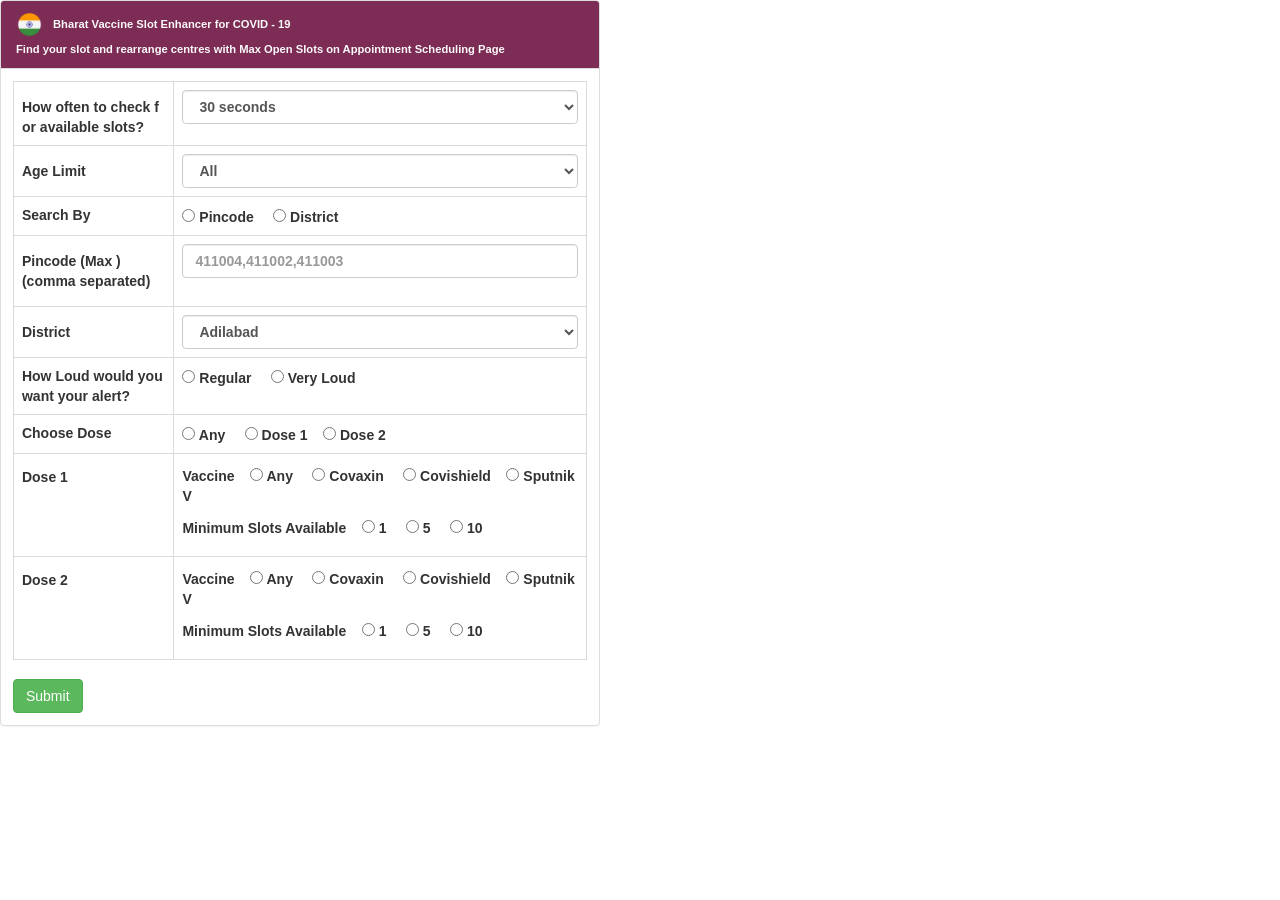
<file: vaccine-slot-enhancer-india-app/index.html>
<!doctype html>
<html>
  <head>
    <title>Bharat Vaccine Slot Enhancer COVID - 19</title>
    <script src="js/jquery.js"></script>
    <link href="css/bootstrap.min.css" rel="stylesheet">
    <link href="css/style.css" rel="stylesheet">
    
  </head>
    <body>
    <div class="panel panel-default">
      <!-- Default panel contents -->
      <div class="panel-heading"><img class="logo" src="icon.png"><span><b>Bharat Vaccine Slot Enhancer for COVID - 19<b>
        <br>
      Find your slot and rearrange centres with Max Open Slots on Appointment Scheduling Page</span>
    </div>
    <div style="padding-left: 2%; padding-top: 2%; padding-right: 2%">
      <!-- Table -->
      <table class="table" width="100%"s>
        <tbody>
          <tr>
            <td width="28%" align="left" style="padding-top: 15px">
              <strong>How often to check for available slots? </strong>
            </td>
            <td width="72%" align="left">
                <select  class="form-control" name="poll_interval" id="poll_interval">
               <!--   <option value="15000">15 seconds</option> -->
                  <option value="30000">30 seconds</option>
                  <option value="60000">1 minute</option>
                  <option value="300000">5 minutes</option>
                  <option value="900000">15 minutes</option>
                </select>
            </td>
          </tr>
          <tr>
            <td width="28%" align="left" style="padding-top: 15px">
              <strong>Age Limit</strong>
            </td>
            <td width="72%" align="left">
                <select  class="form-control" name="age" id="age">
                  <option value="-1">All</option>
                  <option value="18">18 to 44</option>
                  <option value="45">45+</option>
                </select>
            </td>
          </tr>
          <tr style="padding:20px">
            <td width="28%" align="left" style="padding-top: 8px">
              <strong>Search By</strong>
            </td>
            <td width="72%" align="left">
                <input type="radio" value="pincode" name="group2">&nbsp;Pincode &nbsp;&nbsp;&nbsp;&nbsp;<input type="radio" value="district" name="group2">&nbsp;District

            </td>
          </tr> 
          <tr>
            <td width="28%" align="left" style="padding-top: 15px">
              <strong>Pincode (Max <span id="max_pincodes"></span>)<br>(comma separated) </strong>
            </td>
            <td width="72%" align="left">
                <input class="form-control" type="text" id="pincode" name="pincode" placeholder='411004,411002,411003' >
                &nbsp;<span id="pin_error_message" style="font-size: 10px; color: red"></span>
            </td>
          </tr> 
          <tr>
            <td width="28%" align="left" style="padding-top: 15px">
              <strong>District </strong>
            </td>
            <td width="72%" align="left">
                <select  class="form-control" name="district" id="district">
                 <option value="582">Adilabad</option>
<option value="320">Agar</option>
<option value="796">Agatti Island</option>
<option value="622">Agra</option>
<option value="154">Ahmedabad</option>
<option value="770">Ahmedabad Corporation</option>
<option value="391">Ahmednagar</option>
<option value="425">Aizawl East</option>
<option value="426">Aizawl West</option>
<option value="507">Ajmer</option>
<option value="364">Akola</option>
<option value="301">Alappuzha</option>
<option value="623">Aligarh</option>
<option value="710">Alipurduar District</option>
<option value="357">Alirajpur</option>
<option value="704">Almora</option>
<option value="512">Alwar</option>
<option value="193">Ambala</option>
<option value="625">Ambedkar Nagar</option>
<option value="626">Amethi</option>
<option value="366">Amravati</option>
<option value="174">Amreli</option>
<option value="485">Amritsar</option>
<option value="627">Amroha</option>
<option value="179">Anand</option>
<option value="9">Anantapur</option>
<option value="224">Anantnag</option>
<option value="445">Angul</option>
<option value="22">Anjaw</option>
<option value="334">Anuppur</option>
<option value="779">Aranthangi</option>
<option value="74">Araria</option>
<option value="158">Aravalli</option>
<option value="555">Ariyalur</option>
<option value="78">Arwal</option>
<option value="354">Ashoknagar</option>
<option value="578">Attur</option>
<option value="628">Auraiya</option>
<option value="77">Aurangabad</option>
<option value="397">Aurangabad </option>
<option value="646">Ayodhya</option>
<option value="629">Azamgarh</option>
<option value="630">Badaun</option>
<option value="270">Bagalkot</option>
<option value="707">Bageshwar</option>
<option value="631">Baghpat</option>
<option value="632">Bahraich</option>
<option value="46">Baksa</option>
<option value="338">Balaghat</option>
<option value="448">Balangir</option>
<option value="633">Balarampur</option>
<option value="447">Balasore</option>
<option value="634">Ballia</option>
<option value="110">Balod</option>
<option value="111">Baloda bazar</option>
<option value="112">Balrampur</option>
<option value="159">Banaskantha</option>
<option value="635">Banda</option>
<option value="223">Bandipore</option>
<option value="276">Bangalore Rural</option>
<option value="265">Bangalore Urban</option>
<option value="83">Banka</option>
<option value="711">Bankura</option>
<option value="519">Banswara</option>
<option value="636">Barabanki</option>
<option value="225">Baramulla</option>
<option value="516">Baran</option>
<option value="637">Bareilly</option>
<option value="472">Bargarh</option>
<option value="528">Barmer</option>
<option value="483">Barnala</option>
<option value="47">Barpeta</option>
<option value="343">Barwani</option>
<option value="712">Basirhat HD (North 24 Parganas)</option>
<option value="113">Bastar</option>
<option value="638">Basti</option>
<option value="493">Bathinda</option>
<option value="294">BBMP</option>
<option value="384">Beed</option>
<option value="98">Begusarai</option>
<option value="264">Belgaum</option>
<option value="274">Bellary</option>
<option value="114">Bemetara</option>
<option value="362">Betul</option>
<option value="687">Bhadohi</option>
<option value="583">Bhadradri Kothagudem</option>
<option value="454">Bhadrak</option>
<option value="82">Bhagalpur</option>
<option value="370">Bhandara</option>
<option value="508">Bharatpur</option>
<option value="180">Bharuch</option>
<option value="175">Bhavnagar</option>
<option value="771">Bhavnagar Corporation</option>
<option value="523">Bhilwara</option>
<option value="351">Bhind</option>
<option value="200">Bhiwani</option>
<option value="99">Bhojpur</option>
<option value="312">Bhopal</option>
<option value="272">Bidar</option>
<option value="115">Bijapur</option>
<option value="639">Bijnour</option>
<option value="501">Bikaner</option>
<option value="116">Bilaspur</option>
<option value="219">Bilaspur</option>
<option value="713">Birbhum</option>
<option value="398">Bishnupur</option>
<option value="714">Bishnupur HD (Bankura)</option>
<option value="765">Biswanath</option>
<option value="242">Bokaro</option>
<option value="57">Bongaigaon</option>
<option value="176">Botad</option>
<option value="468">Boudh</option>
<option value="229">Budgam</option>
<option value="640">Bulandshahr</option>
<option value="367">Buldhana</option>
<option value="514">Bundi</option>
<option value="342">Burhanpur</option>
<option value="100">Buxar</option>
<option value="66">Cachar</option>
<option value="141">Central Delhi</option>
<option value="271">Chamarajanagar</option>
<option value="214">Chamba</option>
<option value="699">Chamoli</option>
<option value="708">Champawat</option>
<option value="429">Champhai</option>
<option value="641">Chandauli</option>
<option value="399">Chandel</option>
<option value="108">Chandigarh</option>
<option value="380">Chandrapur</option>
<option value="20">Changlang</option>
<option value="766">Charaideo</option>
<option value="201">Charkhi Dadri</option>
<option value="245">Chatra</option>
<option value="565">Chengalpet</option>
<option value="571">Chennai</option>
<option value="778">Cheyyar</option>
<option value="328">Chhatarpur</option>
<option value="337">Chhindwara</option>
<option value="181">Chhotaudepur</option>
<option value="273">Chikamagalur</option>
<option value="291">Chikkaballapur</option>
<option value="58">Chirang</option>
<option value="268">Chitradurga</option>
<option value="642">Chitrakoot</option>
<option value="10">Chittoor</option>
<option value="521">Chittorgarh</option>
<option value="400">Churachandpur</option>
<option value="530">Churu</option>
<option value="539">Coimbatore</option>
<option value="715">Cooch Behar</option>
<option value="783">COOCHBEHAR</option>
<option value="547">Cuddalore</option>
<option value="457">Cuttack</option>
<option value="137">Dadra and Nagar Haveli</option>
<option value="182">Dahod</option>
<option value="716">Dakshin Dinajpur</option>
<option value="269">Dakshina Kannada</option>
<option value="327">Damoh</option>
<option value="163">Dang</option>
<option value="117">Dantewada</option>
<option value="94">Darbhanga</option>
<option value="717">Darjeeling</option>
<option value="48">Darrang</option>
<option value="350">Datia</option>
<option value="511">Dausa</option>
<option value="275">Davanagere</option>
<option value="697">Dehradun</option>
<option value="473">Deogarh</option>
<option value="253">Deoghar</option>
<option value="643">Deoria</option>
<option value="168">Devbhumi Dwaraka</option>
<option value="324">Dewas</option>
<option value="614">Dhalai</option>
<option value="118">Dhamtari</option>
<option value="257">Dhanbad</option>
<option value="341">Dhar</option>
<option value="566">Dharmapuri</option>
<option value="278">Dharwad</option>
<option value="62">Dhemaji</option>
<option value="458">Dhenkanal</option>
<option value="524">Dholpur</option>
<option value="59">Dhubri</option>
<option value="388">Dhule</option>
<option value="718">Diamond Harbor HD (S 24 Parganas)</option>
<option value="25">Dibang Valley</option>
<option value="43">Dibrugarh</option>
<option value="67">Dima Hasao</option>
<option value="434">Dimapur</option>
<option value="556">Dindigul</option>
<option value="336">Dindori</option>
<option value="232">Doda</option>
<option value="258">Dumka</option>
<option value="520">Dungarpur</option>
<option value="119">Durg</option>
<option value="719">East Bardhaman</option>
<option value="105">East Champaran</option>
<option value="145">East Delhi</option>
<option value="424">East Garo Hills</option>
<option value="11">East Godavari</option>
<option value="418">East Jaintia Hills</option>
<option value="23">East Kameng</option>
<option value="414">East Khasi Hills</option>
<option value="42">East Siang</option>
<option value="535">East Sikkim</option>
<option value="247">East Singhbhum</option>
<option value="307">Ernakulam</option>
<option value="563">Erode</option>
<option value="644">Etah</option>
<option value="645">Etawah</option>
<option value="199">Faridabad</option>
<option value="499">Faridkot</option>
<option value="647">Farrukhabad</option>
<option value="196">Fatehabad</option>
<option value="484">Fatehgarh Sahib</option>
<option value="648">Fatehpur</option>
<option value="487">Fazilka</option>
<option value="480">Ferozpur</option>
<option value="649">Firozabad</option>
<option value="280">Gadag</option>
<option value="379">Gadchiroli</option>
<option value="467">Gajapati</option>
<option value="228">Ganderbal</option>
<option value="153">Gandhinagar</option>
<option value="772">Gandhinagar Corporation</option>
<option value="449">Ganjam</option>
<option value="243">Garhwa</option>
<option value="120">Gariaband</option>
<option value="136">Gaurela Pendra Marwahi </option>
<option value="650">Gautam Buddha Nagar</option>
<option value="79">Gaya</option>
<option value="651">Ghaziabad</option>
<option value="652">Ghazipur</option>
<option value="177">Gir Somnath</option>
<option value="256">Giridih</option>
<option value="60">Goalpara</option>
<option value="262">Godda</option>
<option value="53">Golaghat</option>
<option value="615">Gomati</option>
<option value="653">Gonda</option>
<option value="378">Gondia</option>
<option value="104">Gopalganj</option>
<option value="654">Gorakhpur</option>
<option value="267">Gulbarga</option>
<option value="251">Gumla</option>
<option value="348">Guna</option>
<option value="5">Guntur</option>
<option value="489">Gurdaspur</option>
<option value="188">Gurgaon</option>
<option value="313">Gwalior</option>
<option value="68">Hailakandi</option>
<option value="217">Hamirpur</option>
<option value="655">Hamirpur</option>
<option value="517">Hanumangarh</option>
<option value="656">Hapur</option>
<option value="361">Harda</option>
<option value="657">Hardoi</option>
<option value="702">Haridwar</option>
<option value="289">Hassan</option>
<option value="658">Hathras</option>
<option value="279">Haveri</option>
<option value="255">Hazaribagh</option>
<option value="386">Hingoli</option>
<option value="191">Hisar</option>
<option value="764">Hojai</option>
<option value="720">Hoogly</option>
<option value="360">Hoshangabad</option>
<option value="481">Hoshiarpur</option>
<option value="721">Howrah</option>
<option value="581">Hyderabad</option>
<option value="306">Idukki</option>
<option value="401">Imphal East</option>
<option value="402">Imphal West</option>
<option value="314">Indore</option>
<option value="17">Itanagar Capital Complex</option>
<option value="315">Jabalpur</option>
<option value="459">Jagatsinghpur</option>
<option value="584">Jagtial</option>
<option value="505">Jaipur I</option>
<option value="506">Jaipur II</option>
<option value="527">Jaisalmer</option>
<option value="460">Jajpur</option>
<option value="492">Jalandhar</option>
<option value="659">Jalaun</option>
<option value="390">Jalgaon</option>
<option value="396">Jalna</option>
<option value="533">Jalore</option>
<option value="722">Jalpaiguri</option>
<option value="230">Jammu</option>
<option value="169">Jamnagar</option>
<option value="773">Jamnagar Corporation</option>
<option value="259">Jamtara</option>
<option value="107">Jamui</option>
<option value="585">Jangaon</option>
<option value="121">Janjgir-Champa</option>
<option value="122">Jashpur</option>
<option value="660">Jaunpur</option>
<option value="586">Jayashankar Bhupalpally</option>
<option value="91">Jehanabad</option>
<option value="340">Jhabua</option>
<option value="189">Jhajjar</option>
<option value="515">Jhalawar</option>
<option value="661">Jhansi</option>
<option value="723">Jhargram</option>
<option value="474">Jharsuguda</option>
<option value="510">Jhunjhunu</option>
<option value="204">Jind</option>
<option value="410">Jiribam</option>
<option value="502">Jodhpur</option>
<option value="587">Jogulamba Gadwal</option>
<option value="54">Jorhat</option>
<option value="178">Junagadh</option>
<option value="774">Junagadh Corporation</option>
<option value="80">Kaimur</option>
<option value="190">Kaithal</option>
<option value="413">Kakching</option>
<option value="464">Kalahandi</option>
<option value="724">Kalimpong</option>
<option value="552">Kallakurichi</option>
<option value="588">Kamareddy</option>
<option value="409">Kamjong</option>
<option value="24">Kamle</option>
<option value="49">Kamrup Metropolitan</option>
<option value="50">Kamrup Rural</option>
<option value="557">Kanchipuram</option>
<option value="450">Kandhamal</option>
<option value="408">Kangpokpi</option>
<option value="213">Kangra</option>
<option value="123">Kanker</option>
<option value="662">Kannauj</option>
<option value="297">Kannur</option>
<option value="663">Kanpur Dehat</option>
<option value="664">Kanpur Nagar</option>
<option value="544">Kanyakumari</option>
<option value="479">Kapurthala</option>
<option value="476">Karaikal</option>
<option value="525">Karauli</option>
<option value="51">Karbi-Anglong</option>
<option value="309">Kargil</option>
<option value="69">Karimganj</option>
<option value="589">Karimnagar</option>
<option value="203">Karnal</option>
<option value="559">Karur</option>
<option value="295">Kasaragod</option>
<option value="665">Kasganj</option>
<option value="234">Kathua</option>
<option value="75">Katihar</option>
<option value="353">Katni</option>
<option value="666">Kaushambi</option>
<option value="135">Kawardha</option>
<option value="461">Kendrapara</option>
<option value="455">Kendujhar</option>
<option value="101">Khagaria</option>
<option value="590">Khammam</option>
<option value="339">Khandwa</option>
<option value="344">Khargone</option>
<option value="156">Kheda</option>
<option value="616">Khowai</option>
<option value="252">Khunti</option>
<option value="446">Khurda</option>
<option value="216">Kinnaur</option>
<option value="444">Kiphire</option>
<option value="76">Kishanganj</option>
<option value="231">Kishtwar</option>
<option value="283">Kodagu</option>
<option value="241">Koderma</option>
<option value="441">Kohima</option>
<option value="61">Kokrajhar</option>
<option value="277">Kolar</option>
<option value="428">Kolasib</option>
<option value="371">Kolhapur</option>
<option value="725">Kolkata</option>
<option value="298">Kollam</option>
<option value="124">Kondagaon</option>
<option value="282">Koppal</option>
<option value="451">Koraput</option>
<option value="125">Korba</option>
<option value="126">Koriya</option>
<option value="503">Kota</option>
<option value="304">Kottayam</option>
<option value="780">Kovilpatti</option>
<option value="305">Kozhikode</option>
<option value="27">Kra Daadi</option>
<option value="4">Krishna</option>
<option value="562">Krishnagiri</option>
<option value="221">Kulgam</option>
<option value="211">Kullu</option>
<option value="591">Kumuram Bheem</option>
<option value="226">Kupwara</option>
<option value="7">Kurnool</option>
<option value="186">Kurukshetra</option>
<option value="21">Kurung Kumey</option>
<option value="667">Kushinagar</option>
<option value="170">Kutch</option>
<option value="210">Lahaul Spiti</option>
<option value="63">Lakhimpur</option>
<option value="668">Lakhimpur Kheri</option>
<option value="84">Lakhisarai</option>
<option value="311">Lakshadweep</option>
<option value="669">Lalitpur</option>
<option value="244">Latehar</option>
<option value="383">Latur</option>
<option value="432">Lawngtlai</option>
<option value="310">Leh</option>
<option value="33">Lepa Rada</option>
<option value="250">Lohardaga</option>
<option value="29">Lohit</option>
<option value="40">Longding</option>
<option value="438">Longleng</option>
<option value="31">Lower Dibang Valley</option>
<option value="18">Lower Siang</option>
<option value="32">Lower Subansiri</option>
<option value="670">Lucknow</option>
<option value="488">Ludhiana</option>
<option value="431">Lunglei</option>
<option value="70">Madhepura</option>
<option value="95">Madhubani</option>
<option value="540">Madurai</option>
<option value="592">Mahabubabad</option>
<option value="593">Mahabubnagar</option>
<option value="671">Maharajganj</option>
<option value="127">Mahasamund</option>
<option value="477">Mahe</option>
<option value="206">Mahendragarh</option>
<option value="183">Mahisagar</option>
<option value="672">Mahoba</option>
<option value="673">Mainpuri</option>
<option value="767">Majuli</option>
<option value="302">Malappuram</option>
<option value="726">Malda</option>
<option value="469">Malkangiri</option>
<option value="427">Mamit</option>
<option value="594">Mancherial</option>
<option value="215">Mandi</option>
<option value="335">Mandla</option>
<option value="319">Mandsaur</option>
<option value="290">Mandya</option>
<option value="482">Mansa</option>
<option value="674">Mathura</option>
<option value="675">Mau</option>
<option value="456">Mayurbhanj</option>
<option value="595">Medak</option>
<option value="596">Medchal</option>
<option value="676">Meerut</option>
<option value="160">Mehsana</option>
<option value="677">Mirzapur</option>
<option value="491">Moga</option>
<option value="437">Mokokchung</option>
<option value="439">Mon</option>
<option value="678">Moradabad</option>
<option value="171">Morbi</option>
<option value="347">Morena</option>
<option value="55">Morigaon</option>
<option value="612">Mulugu</option>
<option value="395">Mumbai</option>
<option value="128">Mungeli</option>
<option value="85">Munger</option>
<option value="727">Murshidabad</option>
<option value="679">Muzaffarnagar</option>
<option value="86">Muzaffarpur</option>
<option value="266">Mysore</option>
<option value="470">Nabarangpur</option>
<option value="728">Nadia</option>
<option value="56">Nagaon</option>
<option value="576">Nagapattinam</option>
<option value="597">Nagarkurnool</option>
<option value="532">Nagaur</option>
<option value="365">Nagpur</option>
<option value="709">Nainital</option>
<option value="90">Nalanda</option>
<option value="52">Nalbari</option>
<option value="598">Nalgonda</option>
<option value="558">Namakkal</option>
<option value="36">Namsai</option>
<option value="382">Nanded</option>
<option value="729">Nandigram HD (East Medinipore)</option>
<option value="387">Nandurbar</option>
<option value="613">Narayanpet</option>
<option value="129">Narayanpur</option>
<option value="184">Narmada</option>
<option value="352">Narsinghpur</option>
<option value="389">Nashik</option>
<option value="164">Navsari</option>
<option value="92">Nawada</option>
<option value="462">Nayagarh</option>
<option value="323">Neemuch</option>
<option value="140">New Delhi</option>
<option value="3">Nicobar</option>
<option value="577">Nilgiris</option>
<option value="599">Nirmal</option>
<option value="600">Nizamabad</option>
<option value="412">Noney</option>
<option value="730">North 24 Parganas</option>
<option value="1">North and Middle Andaman</option>
<option value="146">North Delhi</option>
<option value="147">North East Delhi</option>
<option value="423">North Garo Hills</option>
<option value="151">North Goa</option>
<option value="537">North Sikkim</option>
<option value="617">North Tripura</option>
<option value="143">North West Delhi</option>
<option value="465">Nuapada</option>
<option value="205">Nuh</option>
<option value="381">Osmanabad</option>
<option value="19">Pakke Kessang</option>
<option value="261">Pakur</option>
<option value="308">Palakkad</option>
<option value="246">Palamu</option>
<option value="564">Palani</option>
<option value="394">Palghar</option>
<option value="529">Pali</option>
<option value="207">Palwal</option>
<option value="187">Panchkula</option>
<option value="185">Panchmahal</option>
<option value="195">Panipat</option>
<option value="326">Panna</option>
<option value="39">Papum Pare</option>
<option value="573">Paramakudi</option>
<option value="385">Parbhani</option>
<option value="731">Paschim Medinipore</option>
<option value="161">Patan</option>
<option value="300">Pathanamthitta</option>
<option value="486">Pathankot</option>
<option value="494">Patiala</option>
<option value="97">Patna</option>
<option value="698">Pauri Garhwal</option>
<option value="601">Peddapalli</option>
<option value="570">Perambalur</option>
<option value="435">Peren</option>
<option value="443">Phek</option>
<option value="411">Pherzawl</option>
<option value="680">Pilibhit</option>
<option value="706">Pithoragarh</option>
<option value="575">Poonamallee</option>
<option value="238">Poonch</option>
<option value="172">Porbandar</option>
<option value="12">Prakasam</option>
<option value="522">Pratapgarh</option>
<option value="682">Pratapgarh</option>
<option value="624">Prayagraj</option>
<option value="475">Puducherry</option>
<option value="546">Pudukkottai</option>
<option value="227">Pulwama</option>
<option value="363">Pune</option>
<option value="732">Purba Medinipore</option>
<option value="463">Puri</option>
<option value="73">Purnia</option>
<option value="733">Purulia</option>
<option value="681">Raebareli</option>
<option value="284">Raichur</option>
<option value="393">Raigad</option>
<option value="130">Raigarh</option>
<option value="109">Raipur</option>
<option value="359">Raisen</option>
<option value="602">Rajanna Sircilla</option>
<option value="358">Rajgarh</option>
<option value="173">Rajkot</option>
<option value="775">Rajkot Corporation</option>
<option value="131">Rajnandgaon</option>
<option value="237">Rajouri</option>
<option value="518">Rajsamand</option>
<option value="292">Ramanagara</option>
<option value="567">Ramanathapuram</option>
<option value="235">Ramban</option>
<option value="254">Ramgarh</option>
<option value="683">Rampur</option>
<option value="734">Rampurhat HD (Birbhum)</option>
<option value="240">Ranchi</option>
<option value="603">Rangareddy</option>
<option value="781">Ranipet</option>
<option value="322">Ratlam</option>
<option value="372">Ratnagiri</option>
<option value="471">Rayagada</option>
<option value="239">Reasi</option>
<option value="316">Rewa</option>
<option value="202">Rewari</option>
<option value="417">Ri-Bhoi</option>
<option value="192">Rohtak</option>
<option value="81">Rohtas</option>
<option value="700">Rudraprayag</option>
<option value="497">Rup Nagar</option>
<option value="162">Sabarkantha</option>
<option value="317">Sagar</option>
<option value="684">Saharanpur</option>
<option value="71">Saharsa</option>
<option value="260">Sahebganj</option>
<option value="545">Salem</option>
<option value="96">Samastipur</option>
<option value="236">Samba</option>
<option value="452">Sambalpur</option>
<option value="685">Sambhal</option>
<option value="604">Sangareddy</option>
<option value="373">Sangli</option>
<option value="498">Sangrur</option>
<option value="686">Sant Kabir Nagar</option>
<option value="102">Saran</option>
<option value="496">SAS Nagar</option>
<option value="376">Satara</option>
<option value="333">Satna</option>
<option value="534">Sawai Madhopur</option>
<option value="500">SBS Nagar</option>
<option value="356">Sehore</option>
<option value="403">Senapati</option>
<option value="349">Seoni</option>
<option value="618">Sepahijala</option>
<option value="248">Seraikela Kharsawan</option>
<option value="430">Serchhip</option>
<option value="148">Shahdara</option>
<option value="332">Shahdol</option>
<option value="688">Shahjahanpur</option>
<option value="321">Shajapur</option>
<option value="689">Shamli</option>
<option value="93">Sheikhpura</option>
<option value="87">Sheohar</option>
<option value="346">Sheopur</option>
<option value="35">Shi Yomi</option>
<option value="208">Shimla</option>
<option value="287">Shimoga</option>
<option value="345">Shivpuri</option>
<option value="222">Shopian</option>
<option value="690">Shravasti</option>
<option value="433">Siaha</option>
<option value="37">Siang</option>
<option value="691">Siddharthnagar</option>
<option value="605">Siddipet</option>
<option value="331">Sidhi</option>
<option value="513">Sikar</option>
<option value="249">Simdega</option>
<option value="374">Sindhudurg</option>
<option value="330">Singrauli</option>
<option value="212">Sirmaur</option>
<option value="531">Sirohi</option>
<option value="194">Sirsa</option>
<option value="88">Sitamarhi</option>
<option value="692">Sitapur</option>
<option value="561">Sivaganga</option>
<option value="580">Sivakasi</option>
<option value="44">Sivasagar</option>
<option value="103">Siwan</option>
<option value="209">Solan</option>
<option value="375">Solapur</option>
<option value="693">Sonbhadra</option>
<option value="198">Sonipat</option>
<option value="64">Sonitpur</option>
<option value="735">South 24 Parganas</option>
<option value="2">South Andaman</option>
<option value="149">South Delhi</option>
<option value="144">South East Delhi</option>
<option value="421">South Garo Hills</option>
<option value="152">South Goa</option>
<option value="768">South Salmara Mankachar</option>
<option value="538">South Sikkim</option>
<option value="619">South Tripura</option>
<option value="150">South West Delhi</option>
<option value="422">South West Garo Hills</option>
<option value="415">South West Khasi Hills</option>
<option value="509">Sri Ganganagar</option>
<option value="490">Sri Muktsar Sahib</option>
<option value="13">Sri Potti Sriramulu Nellore</option>
<option value="14">Srikakulam</option>
<option value="220">Srinagar</option>
<option value="466">Subarnapur</option>
<option value="132">Sukma</option>
<option value="694">Sultanpur</option>
<option value="453">Sundargarh</option>
<option value="72">Supaul</option>
<option value="133">Surajpur</option>
<option value="165">Surat</option>
<option value="776">Surat Corporation</option>
<option value="157">Surendranagar</option>
<option value="134">Surguja</option>
<option value="606">Suryapet</option>
<option value="404">Tamenglong</option>
<option value="166">Tapi</option>
<option value="495">Tarn Taran</option>
<option value="30">Tawang</option>
<option value="701">Tehri Garhwal</option>
<option value="407">Tengnoupal</option>
<option value="551">Tenkasi</option>
<option value="392">Thane</option>
<option value="541">Thanjavur</option>
<option value="569">Theni</option>
<option value="296">Thiruvananthapuram</option>
<option value="554">Thoothukudi (Tuticorin)</option>
<option value="405">Thoubal</option>
<option value="303">Thrissur</option>
<option value="325">Tikamgarh</option>
<option value="45">Tinsukia</option>
<option value="26">Tirap</option>
<option value="560">Tiruchirappalli</option>
<option value="548">Tirunelveli</option>
<option value="550">Tirupattur</option>
<option value="568">Tiruppur</option>
<option value="572">Tiruvallur</option>
<option value="553">Tiruvannamalai</option>
<option value="574">Tiruvarur</option>
<option value="526">Tonk</option>
<option value="440">Tuensang</option>
<option value="288">Tumkur</option>
<option value="504">Udaipur</option>
<option value="65">Udalguri</option>
<option value="705">Udham Singh Nagar</option>
<option value="233">Udhampur</option>
<option value="286">Udupi</option>
<option value="318">Ujjain</option>
<option value="406">Ukhrul</option>
<option value="329">Umaria</option>
<option value="218">Una</option>
<option value="620">Unakoti</option>
<option value="695">Unnao</option>
<option value="34">Upper Siang</option>
<option value="41">Upper Subansiri</option>
<option value="736">Uttar Dinajpur</option>
<option value="281">Uttar Kannada</option>
<option value="703">Uttarkashi</option>
<option value="155">Vadodara</option>
<option value="777">Vadodara Corporation</option>
<option value="89">Vaishali</option>
<option value="167">Valsad</option>
<option value="696">Varanasi</option>
<option value="543">Vellore</option>
<option value="355">Vidisha</option>
<option value="293">Vijayapura</option>
<option value="607">Vikarabad</option>
<option value="542">Viluppuram</option>
<option value="549">Virudhunagar</option>
<option value="8">Visakhapatnam</option>
<option value="15">Vizianagaram</option>
<option value="608">Wanaparthy</option>
<option value="609">Warangal(Rural)</option>
<option value="610">Warangal(Urban)</option>
<option value="377">Wardha</option>
<option value="369">Washim</option>
<option value="299">Wayanad</option>
<option value="737">West Bardhaman</option>
<option value="106">West Champaran</option>
<option value="142">West Delhi</option>
<option value="420">West Garo Hills</option>
<option value="16">West Godavari</option>
<option value="416">West Jaintia Hills</option>
<option value="28">West Kameng</option>
<option value="769">West Karbi Anglong</option>
<option value="419">West Khasi Hills</option>
<option value="38">West Siang</option>
<option value="536">West Sikkim</option>
<option value="263">West Singhbhum</option>
<option value="621">West Tripura</option>
<option value="436">Wokha</option>
<option value="611">Yadadri Bhuvanagiri</option>
<option value="285">Yadgir</option>
<option value="197">Yamunanagar</option>
<option value="478">Yanam</option>
<option value="368">Yavatmal</option>
<option value="6">YSR District, Kadapa (Cuddapah)</option>
<option value="442">Zunheboto</option>
                </select>
            </td>
          </tr>
          <tr style="padding:20px">
            <td width="28%" align="left" style="padding-top: 8px">
              <strong>How Loud would you want your alert?</strong>
            </td>
            <td width="72%" align="left">
                <input type="radio" value="alert.wav" name="group1">&nbsp;Regular &nbsp;&nbsp;&nbsp;&nbsp;<input type="radio" value="alert_airhorn.wav" name="group1">&nbsp;Very Loud

            </td>
          </tr>
          <tr style="padding:20px">
            <td width="28%" align="left" style="padding-top: 8px">
              <strong>Choose Dose</strong>
            </td>
            <td width="72%" align="left">
                <input type="radio" value="-1" name="dose">&nbsp;Any &nbsp;&nbsp;&nbsp;&nbsp;<input type="radio" value="1" name="dose">&nbsp;Dose 1&nbsp;&nbsp;&nbsp;&nbsp;<input type="radio" value="2" name="dose">&nbsp;Dose 2

            </td>
          </tr> 
          <tr>
            <td width="15%" align="left" style="padding-top: 13px">
              <strong>Dose 1</strong>
            </td>
            <td width="85%" align="left" style="padding-top: 10px">
              <p>
                <strong>Vaccine</strong>&nbsp;&nbsp;&nbsp;
                  <input type="radio" value="-1" name="vaccine_dose_1">&nbsp;Any &nbsp;&nbsp;&nbsp;&nbsp;<input type="radio" value="COVAXIN" name="vaccine_dose_1">&nbsp;Covaxin &nbsp;&nbsp;&nbsp;&nbsp;<input type="radio" value="COVISHIELD" name="vaccine_dose_1">&nbsp;Covishield&nbsp;&nbsp;&nbsp;&nbsp;<input type="radio" value="SPUTNIK V" name="vaccine_dose_1">&nbsp;Sputnik V

              </p>
              <p>
                <strong>Minimum Slots Available</strong>&nbsp;&nbsp;&nbsp;
                 <input type="radio" value="0" name="available_dose_1">&nbsp;1 &nbsp;&nbsp;&nbsp;&nbsp;<input type="radio" value="5" name="available_dose_1">&nbsp;5 &nbsp;&nbsp;&nbsp;&nbsp;<input type="radio" value="10" name="available_dose_1">&nbsp;10
              </p>
            </td>
          </tr>
          <tr>
            <td width="15%" align="left" style="padding-top: 13px">
              <strong>Dose 2</strong>
            </td>
            <td width="85%" align="left" style="padding-top: 10px">
              <p>
                <strong>Vaccine</strong>&nbsp;&nbsp;&nbsp;
                  <input type="radio" value="-1" name="vaccine_dose_2">&nbsp;Any &nbsp;&nbsp;&nbsp;&nbsp;<input type="radio" value="COVAXIN" name="vaccine_dose_2">&nbsp;Covaxin &nbsp;&nbsp;&nbsp;&nbsp;<input type="radio" value="COVISHIELD" name="vaccine_dose_2">&nbsp;Covishield&nbsp;&nbsp;&nbsp;&nbsp;<input type="radio" value="SPUTNIK V" name="vaccine_dose_2">&nbsp;Sputnik V
              </p>
              <p>
                <strong>Minimum Slots Available</strong>&nbsp;&nbsp;&nbsp;
                 <input type="radio" value="0" name="available_dose_2">&nbsp;1 &nbsp;&nbsp;&nbsp;&nbsp;<input type="radio" value="5" name="available_dose_2">&nbsp;5 &nbsp;&nbsp;&nbsp;&nbsp;<input type="radio" value="10" name="available_dose_2">&nbsp;10
              </p>
            </td>
          </tr>
        </tbody>
      </table>
      
    </div>
    <div style="margin: 2%">
      <button id="submit" role="button" class="btn btn-success">Submit</button>
           
    </div>
    
    <div id="availability" style="margin:2%"></div>
          
  </div>
  <div class="panel panel-default" id="bottom_panel" style="display:none">
      <div class="panel-heading"><div id="last_checked"></div><div>Find your slot and rearrange centres with Max Open Slots on Appointment Scheduling Page. </div></div>
      
  </div>
  </body>
</html>

        
<script src="js/popup.js"></script>
</file>
<file: vaccine-slot-enhancer-india-app/css/style.css>
/* inline css */
  table {
    border: 1px solid white;
    }
table th {
	background-color: white;
    text-align: center;
    padding: 10px;
}
table td {
    border: 1px dotted silver;
    word-break: break-all;
}

.no-border {
	border: 0px;
}

.table {
	width: 100%;
}

#loading_gif {
	height: 20px;
	width: 20px;
	display: none;
}	  
	  
* {

}

body {
	width: 600px;
}

.logo {
	width: 27px;
    margin-right: 10px;
}

button {
	position: relative;
	z-index: 5;
	color: #fafafa;
	border: none;
	padding: 3px 10px;
	margin-top: -1px;
	background: none;
	outline: none;
	transition: .3s;
	box-sizing: border-box;
	border: 1px solid #fafafa;
	
}

button:after {
	content: "";
	position: absolute;
	z-index: -1;
	bottom: 0;
	left: 0;
	width: 100%;
	height: 0%;
	background: #6b6a6a;
	background: rgba(0,153,255, .2);
	transition: .3s;
}

button:hover::after {
	height: 100%;
	
}

button:hover {
	border: 1px solid #0099FF;
}

.panel-title .copybutton {
	position: relative;
    top: -4px;
}

.panel-default > .panel-heading {
	color: #7d2c55;
	background: #7d2c55;
	
}

tbody {
	background: #fff;
	border-bottom: 1px solid #ddd;
}

#structured_data_table tr td a {
	color: #fff;
}

#share-buttons {
	text-align: center;
	width: 100%; 
	margin: 0px;
	display: none;
}

.panel-title {
	position: relative;
}

.panel-heading span {
	font-size: 0.8em;
	color: #fafafa;
}

.panel-body {
	padding: 0px;
}

.panel-title a {
	transition: .3s;
	text-decoration: none;
}

.panel-title a:hover {
	color: #0099ff;
}

.panel-title a:after{
	content: " ";
    position: absolute;
    top: 5px;
    margin-left: 10px;
    width: 0;
    height: 0;
    border-left: 8px solid transparent;
    border-right: 8px solid transparent;
    border-top: 8px solid #fafafa;
	transition: .3s;
}

#all_rows {
	padding: 10px;
	width: 100%;
}



.panel {
	margin: 0;
}

.panel-group .panel-title {
	color: #fafafa;
}

.panel-group:last-child {
	margin: 0;
}


tr {
	transition: .3s;
}

tr:hover {
	background: #f9f9f9;
}

.table>tbody>tr>td, .table>tbody>tr>th, .table>tfoot>tr>td, .table>tfoot>tr>th, .table>thead>tr>td, .table>thead>tr>th {
	border: 1px solid #dadada;
}


a {
	color: #0099FF;
	transition: .3s;
}

a:hover {
	color: #3ab0ff;
}



.pull-right {
	color: #fafafa;
}


/*social */

#rate {
	margin: 5px 0px 20px 0px;
	background: #333;
	vertical-align: middle;
	padding: 10px 20px;
	background: #6BBA00;
	font-size: 1.2em;
}

.no-border {
	font-size: 1.2em;
}

#rate img {
	width: 21px;
	vertical-align: text-bottom;
	margin-right: 5px;
}
#share-buttons a {
	text-decoration: none;
	transition: .3s;
}

#share-buttons a:hover {
	opacity: .7;
}

.share-buttons ~ tr {
	background: #333;
}

.hidesocial {
	border: 1px solid #333;
	margin-top: 1px;
	color: #333;
	font-size: .8em;
	opacity: .4;
}

.social {
	padding: 10px 20px;
	background: #333;
	margin: 0 5px;
	margin-top: 20px;
}

.social  img {
	width: 20px;
}

.social span {
	margin-left: 5px;
	color: #fafafa;
}

.li {
	background: #1B86BC;
}

.fb {
	background: #3B5998;
}

.rd {
	background: #FF4006;
}

.tw {
	background: #1DA1F2;
}

.st {
	background: #EB4924;
}

.table{
	border-top:1px solid #dadada;
}
</file>
